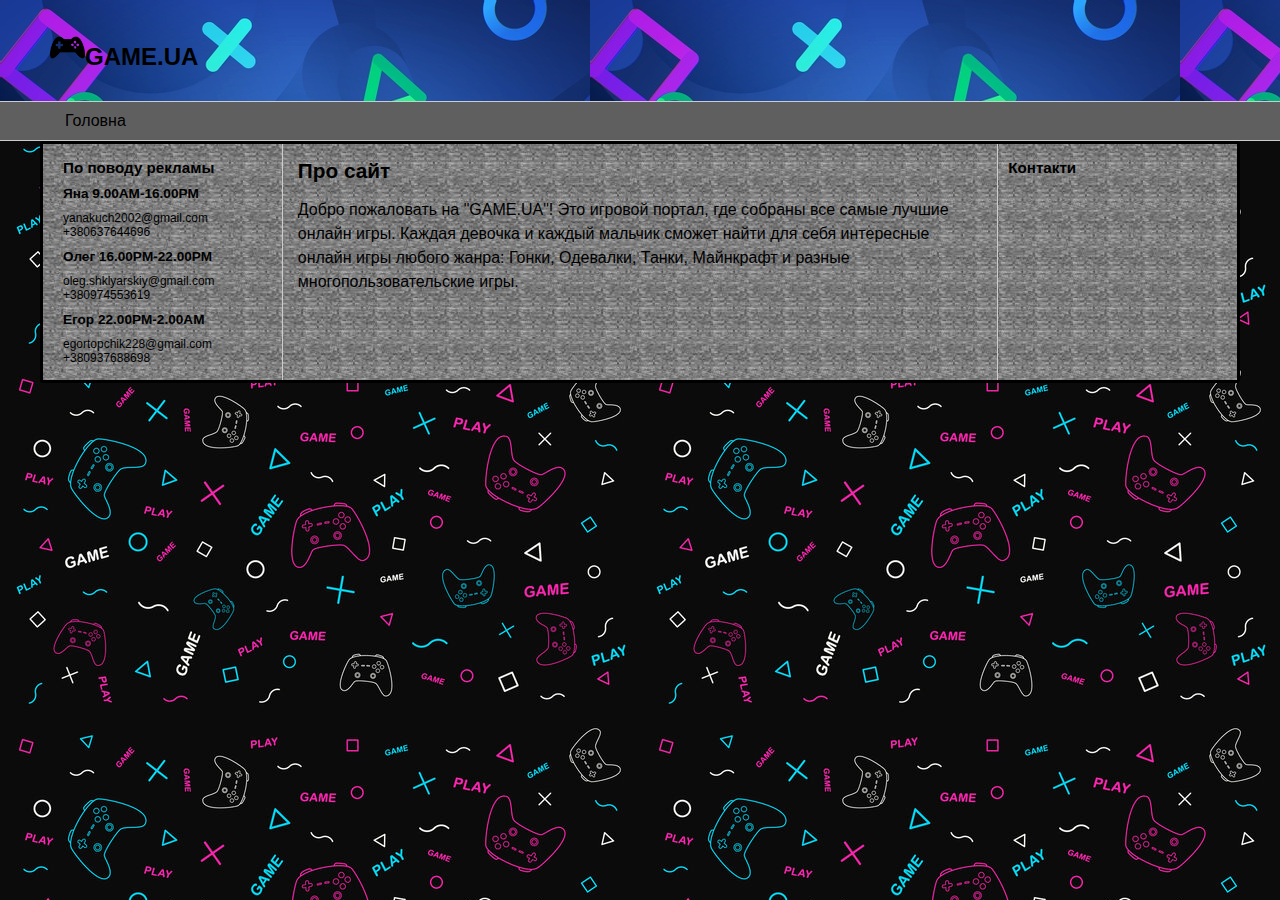
<file: kontakti.html>
<!DOCTYPE html>
<html lang="en">
<head>
    <meta charset="UTF-8">
    <meta http-equiv="X-UA-Compatible" content="IE=edge">
    <meta name="viewport" content="width=device-width, initial-scale=1.0">
    <link rel="stylesheet" href="style.css">
    <title>FAQ</title>
</head>
<body>
    <div id="header">
        <h1><img id="img1" src="logo.png">Game.Ua</h1>
    <div id="nav">
        <ul>
            <li><a href="file:///C:/Users/Uchenik2/Desktop/zxc/index.html#">Головна</a></li>    
        </ul>
    </div>
</div>
    <div class="wrapper">
        <div id="sidebar1" class="aside">
            <h2>По поводу рекламы</h2>
            <h3>Яна 9.00AM-16.00PM</h3>
            <p>yanakuch2002@gmail.com<br>+380637644696</p>
            <h3>Олег 16.00PM-22.00PM</h3>
            <p>oleg.shklyarskiy@gmail.com<br>+380974553619</p>
            <h3>Егор 22.00PM-2.00AM</h3>
            <p>egortopchik228@gmail.com<br>+380937688698</p>
        </div>
        <div id="sidebar2" class="aside">
            <h2>Контакти</h2>
            <p></p>
        </div>
        <div id="article">
            <h2>Про сайт</h2>
            <p>Добро пожаловать на "GAME.UA"! Это игровой портал, где собраны все самые лучшие онлайн игры. Каждая девочка и каждый мальчик сможет найти для себя интересные онлайн игры любого жанра: Гонки, Одевалки, Танки, Майнкрафт и разные многопользовательские игры.</p>
        </div>
    </div>
    
</body>
</html>
</file>
<file: style.css>
* {
    box-sizing: border-box;
}
html, body, div, span, h1, h2, h3, h4, h5, h6, p, a, ul, li{
                 
    margin: 0;
    padding: 0;
    border: 0;
    font-size: 100%;
    vertical-align: baseline;
}
body {
    font-family: Verdana, Arial, sans-serif;    
    background-color: #f7f7f7;
    background-color: #f4f4f9;
    background-image: url("background.jpg");
}
#header{ 
    background-image: url("header.jpg");
}

#header h1 {
    font-size: 24px;
    text-transform: uppercase;
    font-weight: bold;
    padding: 30px 30px 30px 10px;
    clear: both;
}
#nav {
    background-color: rgb(95, 95, 95);
    border-top: 1px solid #ccc;
    border-bottom: 1px solid #ccc;
}
#nav li {
    float: left;
    list-style: none;   
}
#nav a {
    display: block;
    color: black;
    padding: 10px 25px;
    text-decoration: none;
    border-right: 1px solid #ccc;
}
#nav li:last-child a {
    border-right: none; 
}
#nav a:hover {
    font-weight: bold;
}
#nav:after {
    content: " ";
    display: table;
    clear: both;
}
.wrapper{
    background-color: #5d5c67;
    border: solid black;
    border-radius: 3px;
    background-image: url("bckminecraft.png");
}
.aside h2 {
    font-size: 0.95em;
    margin-top: 15px;
}
.aside h3 {
    font-size: 0.85em;
    margin-top: 10px;
}
.aside p, .aside li {
    font-size: .75em;
    margin-top: 10px;   
}
.aside li{ 
    list-style-type: none;
}
#sidebar1 {
    float: left;
    width: 20%; 
    padding: 0 10px 0 20px;
}
#sidebar2 {
    float: right;
    width: 20%; 
    padding: 0 20px 0 10px;
}
#sidebar1 a{
    text-decoration: none;
    color: black;
}
#sidebar2 a{
    text-decoration: none;
    color: black;
}
#article{
    background-image: url("bckminecraft.png");
    border-left: 1px solid #ccc;
    border-right: 1px solid #ccc;
    margin-left: 20%;
    margin-right: 20%;
    padding: 15px;
    width: 60%;
}
#article2{
    background-color: #5d5c67;
    border-left: 1px solid #ccc;
    border-right: 1px solid #ccc;
    margin-left: 20%;
    margin-right: 20%;
    padding: 15px;
    width: 60%;
    background-image: url("bckminecraft.png");
}
#article a{
    text-decoration: none;
    color: black;
}
#article a:hover{
    font-size: larger;
}
#sidebar1 a:hover{
    font-size: larger;
}
#sidebar2 a:hover{
    font-size: larger;
}
#article:after{
    clear:both;
    display:table;
    content:'';
}
#article h2{
    font-size: 1.3em;
    margin-bottom:15px;
}
#article p{
    line-height: 150%;
    margin-bottom: 15px;
}
#footer{ 
    border-top: 1px solid #ccc;
    font-size: .8em;    
    text-align: center;
    padding: 10px 10px 30px 10px;
}
#nav ul, #header h1, .wrapper, #footer p {
    max-width: 1200px;
    margin: 0 auto; 
}
.wrapper, #nav, #header, #footer{
    min-width: 768px;
}
#down{
    height: 5px;
}
#down1{
    height: 5px;
}
#down2{
    height: 500px;
}
#img1{
    width: 35px;
    height: 35px;
}
#iframe1{
    border-radius: 10px;
    width: 690px;
    height: 390px;
}
</file>
